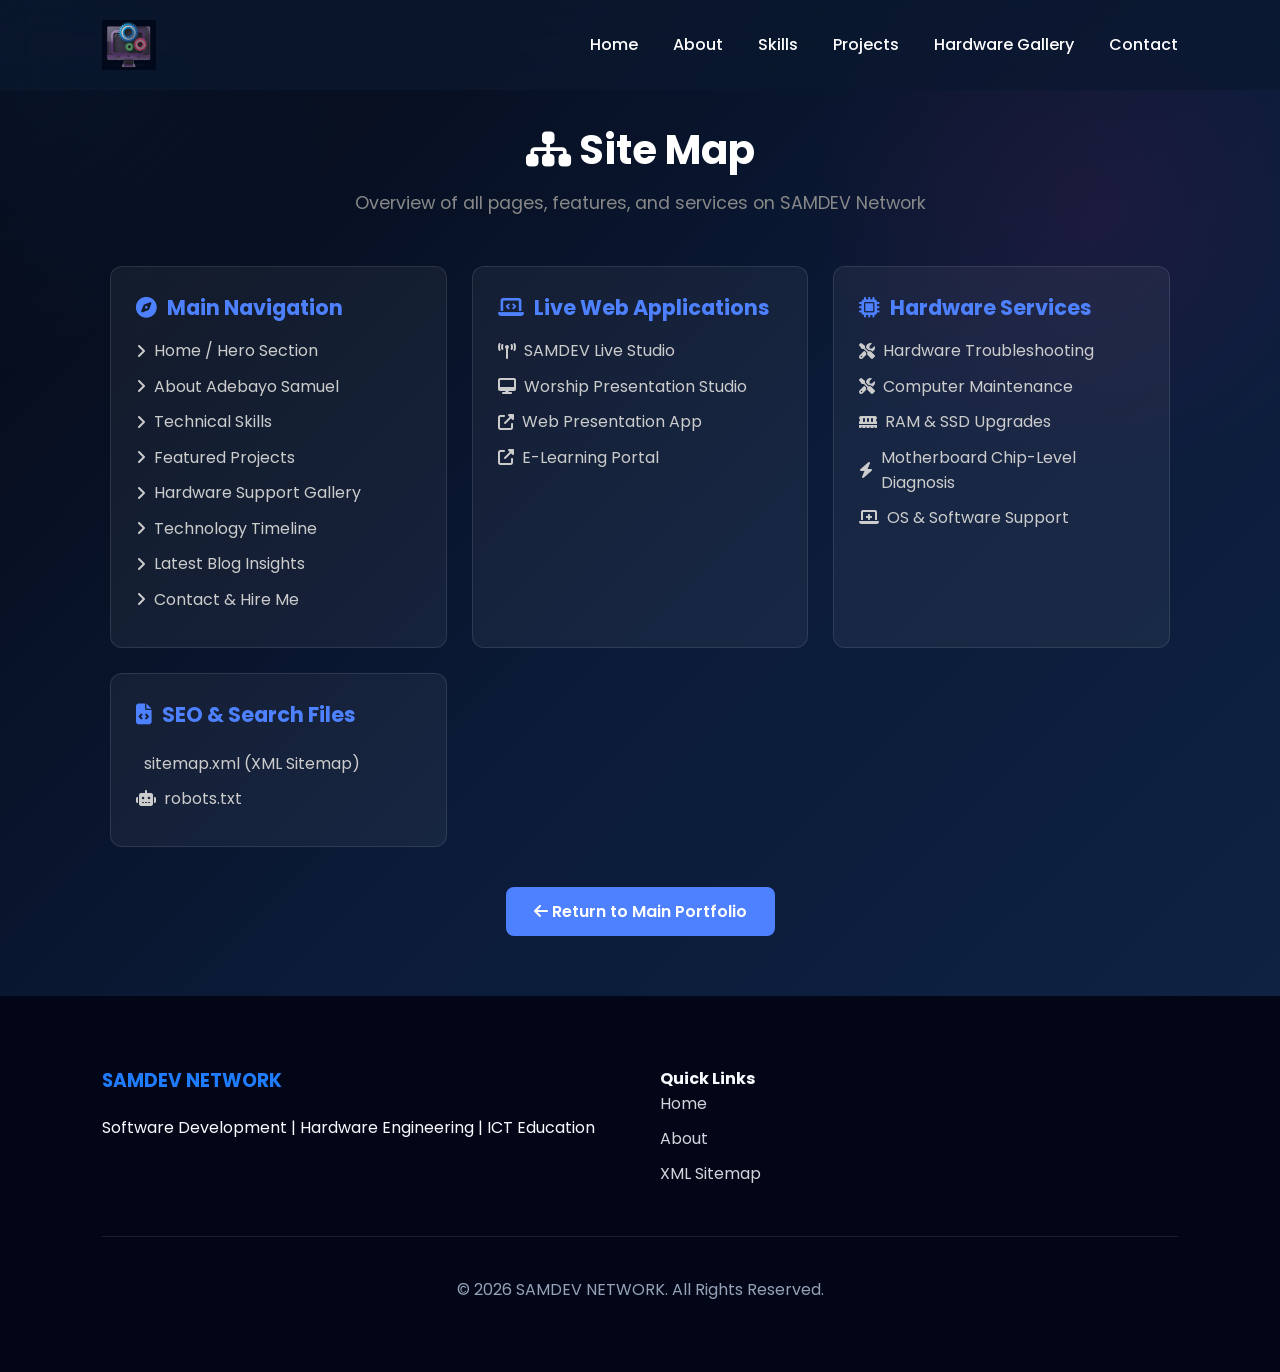
<file: sitemap.html>
<!DOCTYPE html>
<html lang="en" data-theme="dark">
<head>
    <meta charset="UTF-8">
    <meta name="viewport" content="width=device-width, initial-scale=1.0">
    <meta name="description" content="Sitemap for SAMDEV Network — Explore all sections, services, software projects, hardware support, and contact details.">
    <title>Sitemap | SAMDEV NETWORK</title>
    <link rel="icon" type="image/png" href="image/logo.png">
    <link href="https://fonts.googleapis.com/css2?family=Poppins:wght@300;400;500;600;700&display=swap" rel="stylesheet">
    <link rel="stylesheet" href="https://cdnjs.cloudflare.com/ajax/libs/font-awesome/6.6.0/css/all.min.css">
    <link rel="stylesheet" href="css/style.css">
    <link rel="stylesheet" href="css/mobile.css">
    <style>
        .sitemap-container {
            max-width: 1100px;
            margin: 120px auto 60px;
            padding: 0 20px;
        }
        .sitemap-header {
            text-align: center;
            margin-bottom: 50px;
        }
        .sitemap-header h1 {
            font-size: 2.5rem;
            color: var(--text-color, #fff);
            margin-bottom: 10px;
        }
        .sitemap-header p {
            color: #888;
            font-size: 1.1rem;
        }
        .sitemap-grid {
            display: grid;
            grid-template-columns: repeat(auto-fit, minmax(280px, 1fr));
            gap: 25px;
        }
        .sitemap-card {
            background: rgba(255, 255, 255, 0.05);
            border: 1px solid rgba(255, 255, 255, 0.1);
            border-radius: 12px;
            padding: 25px;
            transition: transform 0.3s ease, border-color 0.3s ease;
        }
        .sitemap-card:hover {
            transform: translateY(-5px);
            border-color: #4e81ff;
        }
        .sitemap-card h3 {
            font-size: 1.3rem;
            color: #4e81ff;
            margin-bottom: 15px;
            display: flex;
            align-items: center;
            gap: 10px;
        }
        .sitemap-card ul {
            list-style: none;
            padding: 0;
            margin: 0;
        }
        .sitemap-card ul li {
            margin-bottom: 10px;
        }
        .sitemap-card ul li a {
            color: #ccc;
            text-decoration: none;
            transition: color 0.2s ease;
            display: inline-flex;
            align-items: center;
            gap: 8px;
        }
        .sitemap-card ul li a:hover {
            color: #4e81ff;
        }
        .back-home {
            display: inline-block;
            margin-top: 40px;
            padding: 12px 28px;
            background: #4e81ff;
            color: #fff;
            text-decoration: none;
            border-radius: 8px;
            font-weight: 600;
            transition: background 0.3s ease;
        }
        .back-home:hover {
            background: #2f61d1;
        }
    </style>
</head>
<body>
    <header>
        <nav class="navbar">
            <div class="logo">
                <a href="index.html#home"><img src="image/logo.png" alt="Samdev Logo"></a>
            </div>
            <ul class="nav-links">
                <li><a href="index.html#home">Home</a></li>
                <li><a href="index.html#about">About</a></li>
                <li><a href="index.html#skills">Skills</a></li>
                <li><a href="index.html#projects">Projects</a></li>
                <li><a href="index.html#gallery">Hardware Gallery</a></li>
                <li><a href="index.html#contact">Contact</a></li>
            </ul>
        </nav>
    </header>

    <div class="sitemap-container">
        <div class="sitemap-header">
            <h1><i class="fas fa-sitemap"></i> Site Map</h1>
            <p>Overview of all pages, features, and services on SAMDEV Network</p>
        </div>

        <div class="sitemap-grid">
            <div class="sitemap-card">
                <h3><i class="fas fa-compass"></i> Main Navigation</h3>
                <ul>
                    <li><a href="index.html#home"><i class="fas fa-angle-right"></i> Home / Hero Section</a></li>
                    <li><a href="index.html#about"><i class="fas fa-angle-right"></i> About Adebayo Samuel</a></li>
                    <li><a href="index.html#skills"><i class="fas fa-angle-right"></i> Technical Skills</a></li>
                    <li><a href="index.html#projects"><i class="fas fa-angle-right"></i> Featured Projects</a></li>
                    <li><a href="index.html#gallery"><i class="fas fa-angle-right"></i> Hardware Support Gallery</a></li>
                    <li><a href="index.html#timeline"><i class="fas fa-angle-right"></i> Technology Timeline</a></li>
                    <li><a href="index.html#blog"><i class="fas fa-angle-right"></i> Latest Blog Insights</a></li>
                    <li><a href="index.html#contact"><i class="fas fa-angle-right"></i> Contact & Hire Me</a></li>
                </ul>
            </div>

            <div class="sitemap-card">
                <h3><i class="fas fa-laptop-code"></i> Live Web Applications</h3>
                <ul>
                    <li><a href="https://live-studio.onrender.com" target="_blank"><i class="fas fa-broadcast-tower"></i> SAMDEV Live Studio</a></li>
                    <li><a href="worship/easyworship.html"><i class="fas fa-desktop"></i> Worship Presentation Studio</a></li>
                    <li><a href="https://samdev969.github.io/Presentation-App/" target="_blank"><i class="fas fa-external-link-alt"></i> Web Presentation App</a></li>
                    <li><a href="https://my-portal-ityg.onrender.com" target="_blank"><i class="fas fa-external-link-alt"></i> E-Learning Portal</a></li>
                </ul>
            </div>

            <div class="sitemap-card">
                <h3><i class="fas fa-microchip"></i> Hardware Services</h3>
                <ul>
                    <li><a href="index.html#gallery"><i class="fas fa-tools"></i> Hardware Troubleshooting</a></li>
                    <li><a href="index.html#gallery"><i class="fas fa-screwdriver-wrench"></i> Computer Maintenance</a></li>
                    <li><a href="index.html#gallery"><i class="fas fa-memory"></i> RAM & SSD Upgrades</a></li>
                    <li><a href="index.html#gallery"><i class="fas fa-bolt"></i> Motherboard Chip-Level Diagnosis</a></li>
                    <li><a href="index.html#gallery"><i class="fas fa-laptop-medical"></i> OS & Software Support</a></li>
                </ul>
            </div>

            <div class="sitemap-card">
                <h3><i class="fas fa-file-code"></i> SEO & Search Files</h3>
                <ul>
                    <li><a href="sitemap.xml" target="_blank"><i class="fas fa-xml"></i> sitemap.xml (XML Sitemap)</a></li>
                    <li><a href="robots.txt" target="_blank"><i class="fas fa-robot"></i> robots.txt</a></li>
                </ul>
            </div>
        </div>

        <div style="text-align: center;">
            <a href="index.html" class="back-home"><i class="fas fa-arrow-left"></i> Return to Main Portfolio</a>
        </div>
    </div>

    <footer>
        <div class="footer-container">
            <div>
                <h3>SAMDEV NETWORK</h3>
                <p>Software Development | Hardware Engineering | ICT Education</p>
            </div>
            <div>
                <h4>Quick Links</h4>
                <a href="index.html#home">Home</a>
                <a href="index.html#about">About</a>
                <a href="sitemap.xml">XML Sitemap</a>
            </div>
        </div>
        <hr>
        <p class="copyright">© 2026 SAMDEV NETWORK. All Rights Reserved.</p>
    </footer>
</body>
</html>
</file>
<file: css/style.css>
/*==========================================
    SAMDEV NETWORK PORTFOLIO
    Author: Adebayo Samuel
==========================================*/

/*========== GOOGLE FONT ==========*/
@import url('https://fonts.googleapis.com/css2?family=Poppins:wght@300;400;500;600;700;800&display=swap');

/*========== VARIABLES ==========*/
:root{

    --primary:#050914;
    --secondary:#0b1b39;
    --accent:#1F7CFF;
    --accent2:#23A550;
    --accent3:#E31B76;
    --accent-rgb:31,124,255;
    --white:#f8fbff;
    --text:#d8e3ff;
    --dark:#020617;
    --glass:rgba(255,255,255,.08);
    --shadow:0 20px 40px rgba(0,0,0,.35);
    --radius:18px;
    --bg-gradient: radial-gradient(circle at top left, rgba(31,124,255,.08), transparent 20%), radial-gradient(circle at 85% 15%, rgba(227,27,118,.08), transparent 18%), linear-gradient(135deg,#050914,#0b1b39,#102545);

}

/*========== RESET ==========*/

*{
    margin:0;
    padding:0;
    box-sizing:border-box;
    scroll-behavior:smooth;
    font-family:'Poppins',sans-serif;
}

body{

    background: var(--bg-gradient);
    color:var(--white);
    overflow-x:hidden;

}

a{
    text-decoration:none;
}

img{
    width:100%;
    display:block;
}

section{

    padding:90px 8%;

}

/*===========================
PRELOADER
===========================*/

#preloader{

    position:fixed;
    width:100%;
    height:100vh;
    background:#020617;
    display:flex;
    justify-content:center;
    align-items:center;
    z-index:99999;

}

.loader{

    text-align:center;

}

.loader h1{

    font-size:45px;
    letter-spacing:4px;
    color:var(--accent);

}

.loading-bar{

    width:260px;
    height:5px;
    background:#1e293b;
    margin:auto;
    margin-top:20px;
    overflow:hidden;
    border-radius:50px;

}

.loading-bar::before{

    content:"";
    position:absolute;
    width:90px;
    height:5px;
    background:var(--accent);
    animation:loading 2s infinite;

}

@keyframes loading{

0%{

transform:translateX(-100px);

}

100%{

transform:translateX(260px);

}

}

/*===========================
HEADER
===========================*/

header{

    position:fixed;
    width:100%;
    top:0;
    left:0;
    z-index:999;

    backdrop-filter:blur(20px);

    background:rgba(10,25,47,.7);

}

nav{

    display:flex;

    justify-content:space-between;

    align-items:center;

    padding:20px 8%;

}

.logo h2{

    color:var(--accent);

    font-size:30px;

}

.logo img{

    display:block;

    max-height:50px;

    width:auto;

}

.nav-links{

    display:flex;

    list-style:none;

    gap:35px;

}

body.menu-open{

    overflow:hidden;

}

.nav-links a{

    color:white;

    transition:.4s;

    font-weight:500;

}

.nav-links a:hover{

    color:var(--accent);

}

.active{

    color:var(--accent)!important;

}

.menu-btn{

    display:none;

    color:white;

    font-size:28px;

    cursor:pointer;

    z-index:1002;

}

/*===========================
HERO
===========================*/

.hero{

    min-height:100vh;

    position:relative;

    display:flex;

    align-items:center;

    justify-content:space-between;

    gap:60px;

    padding:90px 8%;

}

#particles-js{

    display:none;

}

.hero-content{

    position:relative;

    z-index:2;

    flex:1;

    max-width:500px;

}

.hero-content h4{

    color:var(--accent);

    font-size:24px;

}

.hero-content h1{

    font-size:70px;

    margin:20px 0;

}

.hero-content span{

    color:var(--accent);

}

.hero-content h2{

    font-size:34px;

    margin-bottom:20px;

}

.hero-content p{

    color:var(--text);

    line-height:1.8;

    font-size:18px;

}

.hero-image{

    position:relative;

    z-index:2;

    flex:1;
    display:flex;
    justify-content:center;
    align-items:center;
    width:min(440px, 42vw);
    max-width:440px;
    aspect-ratio:1;
    border-radius:50%;
    overflow:hidden;
    margin-left:auto;

}

.hero-image .tilt-card{

    width:100%;
    height:100%;
    border-radius:50%;
    overflow:hidden;

}

.hero-image img{

    width:100%;
    height:100%;
    object-fit:cover;
    object-position:center;
    border-radius:50%;
    animation:float 5s ease-in-out infinite;

}

.hero-image video{
    width:100%;
    height:100%;
    object-fit:cover;
    object-position:center;
    border-radius:50%;
    animation:float 5s ease-in-out infinite;
}

@keyframes float{

0%{

transform:translateY(0);

}

50%{

transform:translateY(-20px);

}

100%{

transform:translateY(0);

}

}

/*===========================
BUTTONS
===========================*/

.hero-buttons{

    margin-top:35px;

    display:flex;

    gap:20px;

}

.btn{

    background:var(--accent);

    color:white;

    padding:15px 40px;

    border-radius:40px;

    transition:.4s;

    font-weight:600;

}

.btn:hover{

    transform:translateY(-5px);

    box-shadow:0 10px 30px rgba(var(--accent-rgb),.5);

}

.btn-outline{

    border:2px solid var(--accent);

    color:white;

    padding:15px 40px;

    border-radius:40px;

    transition:.4s;

}

.btn-outline:hover{

    background:var(--accent);

}

/*===========================
SOCIAL
===========================*/

.social-icons{

    margin-top:35px;

    display:flex;

    gap:18px;

}

.social-icons a{

    width:48px;

    height:48px;

    border-radius:50%;

    background:rgba(255,255,255,.08);

    display:flex;

    justify-content:center;

    align-items:center;

    color:white;

    transition:.4s;

}

.social-icons a:hover{

    background:var(--accent);

    transform:translateY(-8px);

}

/*===========================
STATS
===========================*/

.stats{

    display:grid;

    grid-template-columns:repeat(4,1fr);

    gap:30px;

}

.stats .box{

    background:var(--glass);

    backdrop-filter:blur(18px);

    border-radius:var(--radius);

    text-align:center;

    padding:40px;

    box-shadow:var(--shadow);

    transition:.4s;

}

.stats .box:hover{

    transform:translateY(-10px);

}

.stats h1{

    color:var(--accent);

    font-size:50px;

}

/*===========================
ABOUT PREVIEW
===========================*/

.container{

    display:grid;

    grid-template-columns:repeat(2,1fr);

    gap:60px;

    align-items:center;

}

.about-preview img{

    border-radius:20px;

    box-shadow:var(--shadow);

}

.about-preview video{
    width:60%;
    max-width:420px;
    display:block;
    margin:0 auto;
    border-radius:20px;
    box-shadow:var(--shadow);
    object-fit:cover;
}

.about-preview h5{

    color:var(--accent);

}

.about-preview h2{

    font-size:45px;

    margin:15px 0;

}

.about-preview p{

    color:var(--text);

    line-height:1.8;

    margin-bottom:30px;

}

/*===========================
SERVICES
===========================*/

.services-preview h2{

    text-align:center;

    margin-bottom:60px;

    font-size:45px;

}

.cards{

    display:grid;

    grid-template-columns:repeat(auto-fit,minmax(250px,1fr));

    gap:24px;

}

.card{

    position:relative;
    overflow:hidden;
    background:
        radial-gradient(circle at top right, rgba(var(--accent-rgb), 0.18), transparent 42%),
        linear-gradient(180deg, rgba(255,255,255,0.09), rgba(255,255,255,0.03));
    backdrop-filter:blur(14px);
    padding:32px;
    border-radius:18px;
    text-align:center;
    transition:transform .35s ease, box-shadow .35s ease, border-color .35s ease;
    border:1px solid rgba(255,255,255,.12);
    box-shadow:0 14px 34px rgba(0,0,0,.22);

}

.card::before{

    content:'';
    position:absolute;
    inset:0;
    background:linear-gradient(120deg, transparent 0%, rgba(255,255,255,.08) 50%, transparent 100%);
    transform:translateX(-120%);
    transition:transform .6s ease;
    pointer-events:none;

}

.card:hover{

    transform:translateY(-8px);
    border-color:rgba(var(--accent-rgb),.55);
    box-shadow:0 24px 48px rgba(0,0,0,.38);

}

.card:hover::before{

    transform:translateX(120%);

}

.card i{

    font-size:55px;

    color:var(--accent);

    margin-bottom:25px;

}

.card h3{

    margin-bottom:20px;

}

/*===========================
FOOTER
===========================*/

footer{

    background:#020617;

    padding:70px 8%;

}

.footer-container{

    display:grid;

    grid-template-columns:repeat(auto-fit,minmax(250px,1fr));

    gap:40px;

}

.footer-container h2,
.footer-container h3{

    margin-bottom:20px;

    color:var(--accent);

}

.footer-container a{

    display:block;

    color:#d1d5db;

    margin-bottom:10px;

    transition:.3s;

}

.footer-container a:hover{

    color:var(--accent);

}

footer hr{

    margin:40px 0;

    border:none;

    border-top:1px solid rgba(255,255,255,.1);

}

.copyright{

    text-align:center;

    color:#94a3b8;

}

/*===========================
RESPONSIVE
===========================*/

@media(max-width:1024px){

.hero{

gap:40px;

padding:90px 5%;

}

.hero-content h1{

font-size:50px;

}

.hero-image{

width:min(380px, 80vw);

height:auto;

}

.hero-image img{

width:100%;

height:100%;

}

.container{

grid-template-columns:1fr;

}

.stats{

grid-template-columns:repeat(2,1fr);

}

.nav-links{

position:fixed;
    top:0;
    left:0;
    width:min(320px, 85vw);
    max-height:calc(100vh - 40px);
    padding:24px 24px 30px;
    flex-direction:column;
    justify-content:flex-start;
    align-items:flex-start;
    gap:12px;
    background:linear-gradient(180deg, rgba(5, 9, 20, 0.98), rgba(15, 23, 42, 0.98));
    border-right:1px solid rgba(255,255,255,0.12);
    transform:translateX(-100%);
    transition:transform .35s ease;
    z-index:1000;
box-shadow:0 20px 45px rgba(0,0,0,.45);
    overflow-y:auto;
    overflow-x:hidden;
    -webkit-overflow-scrolling:touch;
    scrollbar-width:thin;
    scrollbar-color:var(--accent) transparent;

}

.nav-links::-webkit-scrollbar{
    width:6px;
}

.nav-links::-webkit-scrollbar-thumb{
    background:var(--accent);
    border-radius:10px;
}

.nav-links::-webkit-scrollbar-track{
    background:transparent;
}

.nav-links.show{

transform:translateX(0);

}

.nav-links li{

width:100%;

}

.nav-links li a{

display:flex;
    width:100%;
    font-size:18px;
    padding:12px 0;
    opacity:.85;

}

.nav-links li a.active{
    opacity:1;
}

.nav-links li .btn-portal{
    display:inline-block;
    width:auto;
    margin-top:6px;
    padding:8px 22px;
}

.menu-btn{

display:block;

}

}/* End 1024px */

@media(max-width:768px){

.gallery-grid {
    grid-template-columns: 1fr;
}

.gallery-item {
    min-height: 250px;
    padding: 24px 18px;
}

.hover-gallery {
    grid-template-columns: repeat(2, 1fr);
    inset: 8px;
    min-height: 150px;
}

.gallery-grid {
    grid-template-columns: 1fr;
}

.gallery-item {
    min-height: 250px;
    padding: 24px 18px;
}

.hover-gallery {
    grid-template-columns: repeat(2, 1fr);
    inset: 8px;
    min-height: 150px;
}

.hero{

flex-direction:column;

min-height:auto;

padding:90px 8%;

}

.hero-content h1{

font-size:45px;

}

.hero-content h2{

font-size:26px;

}

.stats{

grid-template-columns:1fr;

}

.hero-buttons{

flex-direction:column;

}

.hero-image{

width:min(320px, 80vw);

height:auto;

margin:0 auto;

}

.hero-image img{

width:100%;

height:100%;

}

.timeline-section {
    padding: 80px 4%;
}

.timeline::after {
    left: 20px;
}

.timeline-item,
.timeline-item.left,
.timeline-item.right {
    width: 100%;
    left: 0;
    padding-left: 58px;
}

.timeline-item::before {
    left: 12px;
    right: auto;
    top: 30px;
}

.timeline-item.left .timeline-content::after,
.timeline-item.right .timeline-content::after {
    left: -9px;
    right: auto;
    transform: rotate(225deg);
}

}

/* ===========================
   MOBILE / SMALL SCREEN REFINEMENT
=========================== */

@media(max-width:768px){

    nav{
        padding:14px 5%;
    }

    .menu-btn{
        font-size:26px;
    }

    .theme-toggle{
        font-size:18px;
        padding:6px 10px;
    }

    section{
        padding:70px 6%;
    }

    .hero{
        padding:110px 6% 60px;
        text-align:center;
    }

    .hero-content{
        max-width:100%;
    }

    .hero-content h4{
        font-size:20px;
    }

    .hero-content h1{
        font-size:34px;
        line-height:1.15;
        margin:14px 0;
    }

    .hero-content h2{
        font-size:22px;
        margin-bottom:16px;
    }

    .hero-content p{
        font-size:15px;
        line-height:1.7;
    }

    .hero-buttons{
        flex-direction:column;
        align-items:center;
        width:100%;
    }

    .hero-buttons .btn,
    .hero-buttons .btn-outline{
        width:100%;
        max-width:280px;
        text-align:center;
        padding:14px 20px;
    }

    .social-icons{
        justify-content:center;
        flex-wrap:wrap;
    }

    .hero-image{
        width:min(250px, 70vw);
        margin:20px auto 0;
    }

    .section-title{
        margin-bottom:36px;
    }

    .section-title h2{
        font-size:30px;
    }

    .stats{
        grid-template-columns:repeat(2,1fr);
        gap:16px;
    }

    .stats .box{
        padding:26px 14px;
    }

    .stats h1{
        font-size:34px;
    }

    .stats p{
        font-size:13px;
    }

    .about-preview h2{
        font-size:30px;
    }

    .about-preview p{
        font-size:15px;
    }

    .card{
        padding:26px 20px;
    }

    .card h3{
        font-size:18px;
    }

    .gallery-item{
        min-height:220px;
        padding:20px 14px;
    }

    .gallery-placeholder{
        font-size:42px;
    }

    .hover-gallery{
        grid-template-columns:repeat(2,1fr);
        inset:8px;
        min-height:150px;
        padding:8px;
    }

    .hover-gallery h4{
        font-size:.95rem;
    }

.timeline-section{
        padding:70px 4% 60px;
    }

    .timeline,
    .timeline-item,
    .timeline-content{
        max-width:100%;
        overflow:hidden;
    }

.timeline-content{
        max-height:none;
        overflow:hidden;
        padding:16px 16px;
        cursor:default;
    }

    .timeline-content::before{
        display:none;
        position:absolute;
    }

    .timeline-content:hover,
    .timeline-content:focus-visible{
        max-height:none;
        transform:none;
        box-shadow:0 16px 38px rgba(0,0,0,0.24);
        border-color:rgba(255,255,255,0.14);
    }

    .timeline-content h4{
        font-size:1rem;
    }

    .timeline-content p,
    .timeline-content li{
        opacity:1;
    }

    .contact-section .container{
        gap:40px;
    }

    .footer-container{
        grid-template-columns:1fr;
        text-align:center;
        gap:30px;
    }

}

@media(max-width:400px){

    nav{
        padding:12px 4%;
    }

    .logo img{
        max-height:40px;
    }

    .hero{
        padding:100px 4% 50px;
    }

    .hero-content h1{
        font-size:28px;
    }

    .hero-content h2{
        font-size:19px;
    }

    .hero-buttons .btn,
    .hero-buttons .btn-outline{
        max-width:240px;
        font-size:14px;
    }

    .stats{
        grid-template-columns:1fr;
    }

    .stats .box{
        padding:20px 14px;
    }

    .section-title h2{
        font-size:26px;
    }

    .hover-gallery{
        grid-template-columns:1fr 1fr;
        gap:6px;
    }

}

/*========== ADDITIONAL SINGLE PAGE STYLES ==========*/

/* Section title centering */
.section-title {
    text-align: center;
    margin-bottom: 50px;
}

.section-title h2 {
    font-size: 42px;
    color: var(--white);
}


/* Portal Nav Button Accent */
.btn-portal {
    border: 1px solid var(--accent);
    padding: 6px 18px;
    border-radius: 20px;
}

.btn-portal:hover {
    background: var(--accent);
    color: var(--dark) !important;
}
/*========== THEME VARIABLES ==========*/
:root {
    --primary: #050914;
    --secondary: #0b1b39;
    --accent: #1F7CFF;
    --accent2: #23A550;
    --accent3: #E31B76;
    --accent-rgb: 31,124,255;
    --white: #f8fbff;
    --text: #d8e3ff;
    --dark: #020617;
    --glass: rgba(255, 255, 255, 0.08);
    --shadow: 0 20px 40px rgba(0, 0, 0, 0.35);
    --radius: 18px;
    --bg-gradient: radial-gradient(circle at top left, rgba(31,124,255,.08), transparent 20%), radial-gradient(circle at 85% 15%, rgba(227,27,118,.08), transparent 18%), linear-gradient(135deg,#050914,#0b1b39,#102545);
}

/* Light Theme Switch */
[data-theme="light"] {
    --primary: #f8fafc;
    --secondary: #e2e8f0;
    --accent: #1F7CFF;
    --accent2: #23A550;
    --accent3: #E31B76;
    --accent-rgb: 31,124,255;
    --white: #0f172a;
    --text: #334155;
    --dark: #ffffff;
    --glass: rgba(0, 0, 0, 0.04);
    --shadow: 0 10px 30px rgba(0, 0, 0, 0.1);
    --bg-gradient: linear-gradient(135deg, #f1f5f9, #e2e8f0, #cbd5e1);
}

body {
    background: var(--bg-gradient);
    color: var(--white);
    transition: background 0.4s ease, color 0.4s ease;
}

/* Theme Toggle Button */
.theme-toggle {
    cursor: pointer;
    font-size: 20px;
    color: var(--accent);
    padding: 8px 12px;
    border-radius: 50%;
    background: var(--glass);
    transition: 0.3s;
}

/* 3D Tilt Card Base Effects */
.tilt-card {
    transition: transform 0.3s ease, box-shadow 0.3s ease;
    transform-style: preserve-3d;
}

.tilt-card:hover {
    transform: translateY(-8px) rotateX(4deg) rotateY(-4deg);
    box-shadow: 0 20px 35px rgba(56, 189, 248, 0.25);
}

/* Skills Animated Progress Bar */
.skills-container {
    max-width: 800px;
    margin: 0 auto;
}

.skill-bar {
    margin-bottom: 25px;
}

.skill-info {
    display: flex;
    justify-content: space-between;
    margin-bottom: 8px;
    font-weight: 500;
}

.progress-line {
    height: 10px;
    width: 100%;
    background: var(--glass);
    border-radius: 10px;
    position: relative;
    overflow: hidden;
}

.progress-line span {
    height: 100%;
    background: var(--accent);
    position: absolute;
    left: 0;
    top: 0;
    border-radius: 10px;
    animation: animateProgress 2s ease-in-out forwards;
}

@keyframes animateProgress {
    from { width: 0; }
}

/* Timeline Layout */
.timeline-section {
    padding: 95px 5% 75px;
}

.timeline {
    position: relative;
    max-width: 910px;
    margin: 0 auto;
}

.timeline::after {
    content: '';
    position: absolute;
    width: 3px;
    background: linear-gradient(180deg, var(--accent), rgba(31, 124, 255, 0.18));
    top: 0;
    bottom: 0;
    left: 50%;
    margin-left: -1.5px;
    border-radius: 999px;
}

.timeline-item {
    padding: 10px 24px;
    position: relative;
    width: 50%;
    margin-bottom: 20px;
}

.timeline-item.left { left: 0; }
.timeline-item.right { left: 50%; }

.timeline-item::before {
    content: '';
    position: absolute;
    top: 28px;
    width: 14px;
    height: 14px;
    background: linear-gradient(135deg, var(--accent), #78b8ff);
    border: 3px solid var(--primary);
    border-radius: 50%;
    z-index: 1;
    box-shadow: 0 0 0 5px rgba(31, 124, 255, 0.12);
}

.timeline-item.left::before {
    right: -8px;
}

.timeline-item.right::before {
    left: -8px;
}

.timeline-content {
    position: relative;
    overflow: hidden;
    max-height: 118px;
    padding: 20px 22px;
    background:
        radial-gradient(circle at top right, rgba(31, 124, 255, 0.18), transparent 42%),
        linear-gradient(180deg, rgba(255,255,255,0.095), rgba(255,255,255,0.035));
    border-radius: 18px;
    border: 1px solid rgba(255, 255, 255, 0.14);
    box-shadow: 0 16px 38px rgba(0,0,0,0.24);
    backdrop-filter: blur(10px);
    cursor: pointer;
    transform-origin: center top;
    transition: max-height 0.7s cubic-bezier(0.22, 1, 0.36, 1), transform 0.35s ease, border-color 0.35s ease, box-shadow 0.35s ease, opacity 0.35s ease;
}

.timeline-content::before {
    content: '';
    position: absolute;
    inset: 0;
    background: linear-gradient(120deg, transparent 0%, rgba(255,255,255,0.08) 50%, transparent 100%);
    transform: translateX(-120%);
    transition: transform 0.6s ease;
    pointer-events: none;
}

.timeline-content:hover,
.timeline-content:focus-visible {
    max-height: 520px;
    transform: translateY(-6px) scale(1.015);
    border-color: rgba(31, 124, 255, 0.58);
    box-shadow: 0 28px 58px rgba(0, 0, 0, 0.48);
    outline: none;
}

.timeline-content:hover::before,
.timeline-content:focus-visible::before {
    transform: translateX(120%);
}

.timeline-content h3 {
    color: var(--accent);
    font-size: 1.08rem;
    margin-bottom: 10px;
    font-weight: 700;
    letter-spacing: 0.02em;
}

.timeline-content h4 {
    margin-bottom: 10px;
    color: var(--white);
    font-size: 1.14rem;
    font-weight: 600;
}

.timeline-content p,
.timeline-content li {
    color: var(--text);
    line-height: 1.68;
    font-size: 0.96rem;
    opacity: 0.7;
    transition: opacity 0.3s ease;
}

.timeline-content:hover p,
.timeline-content:focus-visible p,
.timeline-content:hover li,
.timeline-content:focus-visible li {
    opacity: 1;
}

.timeline-content ul {
    padding-left: 20px;
    margin: 12px 0 14px;
}

.timeline-item.left .timeline-content::after,
.timeline-item.right .timeline-content::after {
    content: '';
    position: absolute;
    top: 24px;
    width: 14px;
    height: 14px;
    background: linear-gradient(180deg, rgba(255,255,255,0.08), rgba(255,255,255,0.04));
    border-top: 1px solid rgba(255,255,255,0.12);
    border-right: 1px solid rgba(255,255,255,0.12);
    transform: rotate(45deg);
}

.timeline-item.left .timeline-content::after {
    right: -9px;
}

.timeline-item.right .timeline-content::after {
    left: -9px;
    transform: rotate(225deg);
}

/* Hardware Gallery Grid */
.gallery-grid {
    display: grid;
    grid-template-columns: repeat(auto-fit, minmax(240px, 1fr));
    gap: 25px;
}

.gallery-item {
    position: relative;
    overflow: hidden;
    background:
        radial-gradient(circle at top right, rgba(var(--accent-rgb), 0.18), transparent 42%),
        linear-gradient(180deg, rgba(255,255,255,0.09), rgba(255,255,255,0.03));
    padding: 30px;
    border-radius: 18px;
    text-align: center;
    border: 1px solid rgba(255,255,255,0.12);
    box-shadow: 0 14px 34px rgba(0,0,0,.22);
    transition: transform .35s ease, box-shadow .35s ease, border-color .35s ease;
    min-height: 230px;
    display: flex;
    flex-direction: column;
    justify-content: center;
    align-items: center;
}

.gallery-item::before {
    content: '';
    position: absolute;
    inset: 0;
    background: linear-gradient(120deg, transparent 0%, rgba(255,255,255,.08) 50%, transparent 100%);
    transform: translateX(-120%);
    transition: transform .6s ease;
    pointer-events: none;
}

.gallery-item:hover,
.gallery-item:focus-visible {
    transform: translateY(-8px);
    border-color: rgba(var(--accent-rgb),.55);
    box-shadow: 0 24px 48px rgba(0,0,0,.38);
}

.gallery-item:hover::before,
.gallery-item:focus-visible::before {
    transform: translateX(120%);
}

.gallery-placeholder {
    font-size: 50px;
    color: var(--accent);
    margin-bottom: 15px;
    transition: opacity .35s ease;
}

.gallery-item:hover .gallery-placeholder,
.gallery-item:focus-visible .gallery-placeholder {
    opacity: 0;
    transform: scale(.96);
}

.hover-gallery {
    position: absolute;
    inset: 10px;
    opacity: 1;
    pointer-events: auto;
    transform: scale(1);
    transition: opacity .35s ease, transform .35s ease;
    display: grid;
    grid-template-columns: repeat(3, 1fr);
    gap: 8px;
    padding: 10px;
    background: rgba(2, 6, 23, 0.9);
    border-radius: 14px;
    backdrop-filter: blur(12px);
    align-content: center;
    min-height: 180px;
    z-index: 2;
}

.gallery-item:hover .hover-gallery,
.gallery-item:focus-visible .hover-gallery {
    opacity: 1;
    transform: scale(1.01);
}

.hover-gallery img {
    width: 100%;
    height: 100%;
    min-height: 110px;
    object-fit: cover;
    border-radius: 10px;
    border: 1px solid rgba(255,255,255,0.14);
    box-shadow: 0 8px 18px rgba(0,0,0,.25);
    aspect-ratio: 4 / 3;
}

.hover-gallery img:nth-child(1),
.hover-gallery img:nth-child(2),
.hover-gallery img:nth-child(3) {
    min-height: 80px;
}

.hover-gallery img:nth-child(4),
.hover-gallery img:nth-child(5),
.hover-gallery img:nth-child(6) {
    min-height: 80px;
}

.hover-gallery img:nth-child(7),
.hover-gallery img:nth-child(8),
.hover-gallery img:nth-child(9) {
    min-height: 80px;
}

.hover-gallery h4 {
    grid-column: 1 / -1;
    color: var(--white);
    font-size: 1.05rem;
    font-weight: 600;
    text-align: center;
    margin: 2px 0 -2px;
    padding-top: 8px;
    border-top: 1px solid rgba(255,255,255,0.12);
}

/* Interactive Form */
.contact-form {
    display: flex;
    flex-direction: column;
    gap: 15px;
}

.contact-form input,
.contact-form textarea {
    padding: 15px;
    border-radius: 10px;
    border: 1px solid rgba(255, 255, 255, 0.1);
    background: var(--glass);
    color: var(--white);
}

.btn-sm {
    padding: 6px 14px;
    border-radius: 20px;
    background: var(--accent);
    color: white;
    font-size: 13px;
    display: inline-block;
    margin-top: 10px;
}

.btn-sm.outline {
    background: transparent;
    border: 1px solid var(--accent);
}
</file>
<file: css/mobile.css>
/*==================================================
    SAMDEV NETWORK - MOBILE RESPONSIVE OVERRIDES
    Ensures professional, non-overlapping mobile layout
==================================================*/

/* ---------- Global mobile safety ---------- */
html,
body {
    overflow-x: hidden;
    width: 100%;
    max-width: 100%;
}

body {
    -webkit-text-size-adjust: 100%;
}

/* Prevent any element from forcing horizontal scroll */
img,
video,
iframe,
canvas,
svg,
table,
form,
input,
textarea {
    max-width: 100%;
}

/* =========================================
   HEADER / NAV
========================================= */
@media (max-width: 768px) {
    header {
        position: fixed;
        top: 0;
        left: 0;
        width: 100%;
        z-index: 1003;
        background: rgba(10, 25, 47, 0.95);
        backdrop-filter: blur(20px);
    }

    nav {
        padding: 12px 4%;
        display: flex;
        justify-content: space-between;
        align-items: center;
        gap: 10px;
    }

    /* Logo + toggle + hamburger stay in a row, never wrap */
    .logo {
        flex: 0 0 auto;
    }

    .logo img {
        max-height: 40px;
        width: auto;
    }

    .theme-toggle {
        margin-left: auto;
        flex: 0 0 auto;
    }

    .menu-btn {
        flex: 0 0 auto;
        display: block !important;
        font-size: 24px;
        color: white;
        cursor: pointer;
        z-index: 1002;
        background: none;
        border: none;
        padding: 0;
    }

    /* Mobile slide-in menu */
    .nav-links {
        position: fixed;
        top: 0;
        left: 0;
        width: min(300px, 82vw);
        height: 100vh;
        max-height: 100vh;
        padding: 80px 26px 40px;
        display: flex;
        flex-direction: column;
        justify-content: flex-start;
        align-items: flex-start;
        gap: 6px;
        background: linear-gradient(180deg, rgba(5, 9, 20, 0.99), rgba(15, 23, 42, 0.99));
        border-right: 1px solid rgba(255, 255, 255, 0.12);
        transform: translateX(-100%);
        transition: transform 0.35s cubic-bezier(0.4, 0, 0.2, 1);
        z-index: 1001;
        visibility: visible;
        box-shadow: 0 20px 45px rgba(0, 0, 0, 0.45);
        overflow-y: auto;
        overflow-x: hidden;
        -webkit-overflow-scrolling: touch;
        scrollbar-width: thin;
        scrollbar-color: var(--accent) transparent;
        pointer-events: auto;
        list-style: none;
    }

    .nav-links::-webkit-scrollbar {
        width: 5px;
    }
    .nav-links::-webkit-scrollbar-thumb {
        background: var(--accent);
        border-radius: 10px;
    }
    .nav-links::-webkit-scrollbar-track {
        background: transparent;
    }

    .nav-links.show {
        transform: translateX(0);
    }

    .nav-links li {
        width: 100%;
        margin: 0;
    }

    .nav-links li a {
        display: block;
        width: 100%;
        font-size: 18px;
        font-weight: 500;
        padding: 15px 15px;
        opacity: 1;
        color: #f8fbff;
        white-space: nowrap;
        transition: color 0.3s ease;
        cursor: pointer;
        z-index: 1002;
        text-decoration: none;
        letter-spacing: 0.5px;
    }

    .nav-links li a.active {
        opacity: 1;
        color: #1F7CFF !important;
        font-weight: 600;
    }

    .nav-links li .btn-portal {
        display: inline-block;
        width: auto;
        margin-top: 12px;
        padding: 10px 24px;
        background: #1F7CFF;
        color: #f8fbff;
        border-radius: 6px;
        font-weight: 600;
        font-size: 15px;
        transition: background 0.3s ease;
    }

    .nav-links li .btn-portal:hover {
        background: #1567e8;
    }

    /* Overlay behind menu */
    body.menu-open::before {
        content: "";
        position: fixed;
        inset: 0;
        background: rgba(2, 6, 23, 0.8);
        z-index: 1000;
        pointer-events: none;
    }

    /* Push hero below fixed header */
    .hero {
        margin-top: 0;
        padding-top: 96px;
    }
}

/* =========================================
   SECTION SPACING & OVERFLOW
========================================= */
@media (max-width: 768px) {
    section {
        padding: 60px 5%;
        overflow: hidden;
    }

    .section-title {
        margin-bottom: 30px;
    }

    .section-title h2 {
        font-size: 28px;
        line-height: 1.3;
    }

    /* ----- Hero ----- */
    .hero {
        min-height: auto;
        flex-direction: column;
        align-items: center;
        justify-content: flex-start;
        gap: 30px;
        text-align: center;
        padding: 92px 5% 50px;
    }

    .hero-content {
        max-width: 100%;
        width: 100%;
        flex: none;
    }

    .hero-content h4 {
        font-size: 19px;
    }
    .hero-content h1 {
        font-size: 32px;
        line-height: 1.15;
        margin: 12px 0;
    }
    .hero-content h2 {
        font-size: 21px;
        margin-bottom: 14px;
    }
    .hero-content p {
        font-size: 15px;
        line-height: 1.7;
    }

    .hero-buttons {
        flex-direction: column;
        align-items: center;
        width: 100%;
        margin-top: 24px;
    }
    .hero-buttons .btn,
    .hero-buttons .btn-outline {
        width: 100%;
        max-width: 280px;
        text-align: center;
        padding: 14px 20px;
    }

    .social-icons {
        justify-content: center;
        flex-wrap: wrap;
        margin-top: 24px;
    }
    .social-icons a {
        width: 44px;
        height: 44px;
    }

    .hero-image {
        width: min(240px, 70vw);
        max-width: 240px;
        margin: 10px auto 0;
        flex: none;
        aspect-ratio: 1;
    }

    /* ----- Stats ----- */
    .stats {
        grid-template-columns: repeat(2, 1fr);
        gap: 14px;
        margin-top: 10px;
    }
    .stats .box {
        padding: 22px 12px;
    }
    .stats h1 {
        font-size: 32px;
    }
    .stats p {
        font-size: 12px;
    }

    /* ----- About ----- */
    .container {
        display: block;
        width: 100%;
    }
    .about-preview .about-image,
    .about-preview .about-text {
        width: 100%;
        margin-bottom: 24px;
    }
    .about-preview video {
        width: 100%;
        max-width: 100%;
    }
    .about-preview h2 {
        font-size: 27px;
    }
    .about-preview p {
        font-size: 15px;
    }

    /* ----- Skills ----- */
    .skills-container {
        max-width: 100%;
        width: 100%;
    }
    .skill-info span {
        font-size: 14px;
    }

    /* ----- Cards (projects / testimonials / blog) ----- */
    .cards {
        display: grid;
        grid-template-columns: 1fr;
        gap: 18px;
        width: 100%;
    }
    .card {
        width: 100%;
        padding: 26px 20px;
    }
    .card h3 {
        font-size: 18px;
    }
    .card p {
        font-size: 14px;
    }

/* ----- Gallery ----- */
    .gallery-grid {
        display: grid;
        grid-template-columns: 1fr;
        gap: 16px;
        width: 100%;
    }
    .gallery-item {
        position: relative;
        min-height: 0;
        padding: 0;
        overflow: hidden;
        text-align: center;
    }
    .gallery-item .gallery-placeholder {
        display: none;
    }
    .gallery-item h4 {
        position: static;
        font-size: 16px;
        padding: 10px 12px;
        margin: 0;
        opacity: 1;
        transform: none;
    }
    .hover-gallery {
        position: static;
        inset: auto;
        display: grid;
        grid-template-columns: repeat(3, 1fr);
        gap: 6px;
        padding: 8px;
        border-radius: 0;
        min-height: 0;
        opacity: 1;
        transform: none;
        background: rgba(2, 6, 23, 0.9);
    }
    .hover-gallery img {
        min-height: 70px;
        aspect-ratio: 4 / 3;
        object-fit: cover;
    }
    .hover-gallery h4 {
        grid-column: 1 / -1;
        font-size: 0.95rem;
        padding: 6px 0;
        border-top: 1px solid rgba(255,255,255,0.12);
        margin: 4px 0 -2px;
    }

    /* ----- Timeline ----- */
    .timeline-section {
        padding: 60px 4%;
    }
    .timeline {
        width: 100%;
        max-width: 100%;
    }
    .timeline-item,
    .timeline-item.left,
    .timeline-item.right {
        width: 100%;
        left: 0;
        padding: 0 0 0 40px;
        margin-bottom: 18px;
    }
    .timeline::after {
        left: 12px;
        margin-left: 0;
    }
    .timeline-item::before {
        left: 5px;
        right: auto;
        top: 26px;
        width: 14px;
        height: 14px;
    }
    .timeline-item.left .timeline-content::after,
    .timeline-item.right .timeline-content::after {
        left: -8px;
        right: auto;
        transform: rotate(225deg);
    }
    .timeline-content {
        max-height: none;
        overflow: hidden;
        padding: 16px;
        cursor: default;
        width: 100%;
    }
    .timeline-content::before {
        display: none;
    }
    .timeline-content:hover,
    .timeline-content:focus-visible {
        max-height: none;
        transform: none;
        box-shadow: 0 14px 30px rgba(0, 0, 0, 0.24);
        border-color: rgba(255, 255, 255, 0.14);
    }
    .timeline-content h3 {
        font-size: 1rem;
    }
    .timeline-content h4 {
        font-size: 1rem;
    }
    .timeline-content p,
    .timeline-content li {
        font-size: 0.92rem;
        opacity: 1;
    }

    /* ----- Contact ----- */
    .contact-section .container {
        display: block;
    }
    .contact-info {
        margin-bottom: 24px;
    }
    .contact-form input,
    .contact-form textarea {
        font-size: 15px;
    }

    /* ----- Footer ----- */
    footer {
        padding: 50px 5%;
    }
    .footer-container {
        grid-template-columns: 1fr;
        text-align: center;
        gap: 28px;
    }
    .footer-container a {
        display: block;
        margin-bottom: 8px;
    }
}

/* =========================================
   VERY SMALL SCREENS (<= 400px)
========================================= */
@media (max-width: 400px) {
    nav {
        padding: 10px 4%;
    }
    .logo img {
        max-height: 36px;
    }
    .hero {
        padding: 84px 4% 44px;
    }
    .hero-content h1 {
        font-size: 27px;
    }
    .hero-content h2 {
        font-size: 18px;
    }
    .stats {
        grid-template-columns: 1fr 1fr;
    }
    .section-title h2 {
        font-size: 24px;
    }
    .timeline-item {
        padding-left: 34px;
    }
    .hero-buttons .btn,
    .hero-buttons .btn-outline {
        max-width: 240px;
        font-size: 14px;
    }
}
</file>
